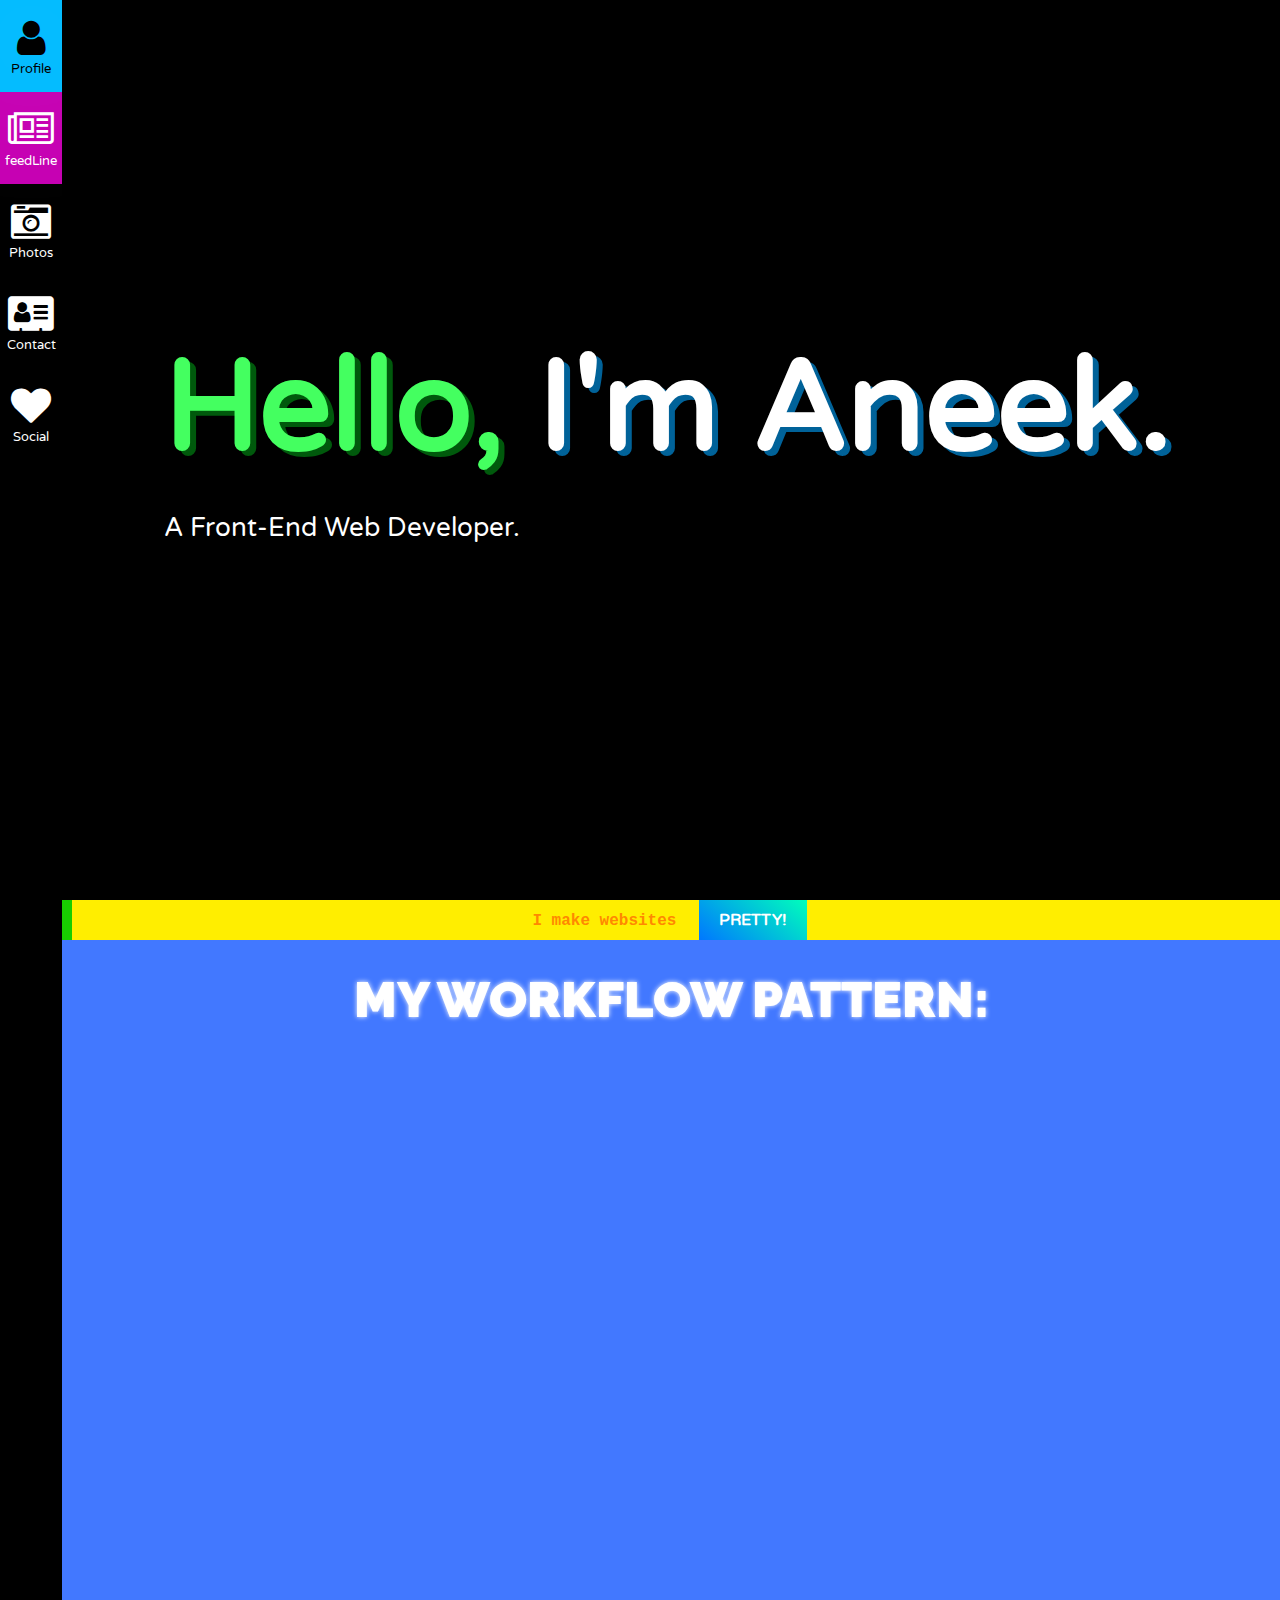
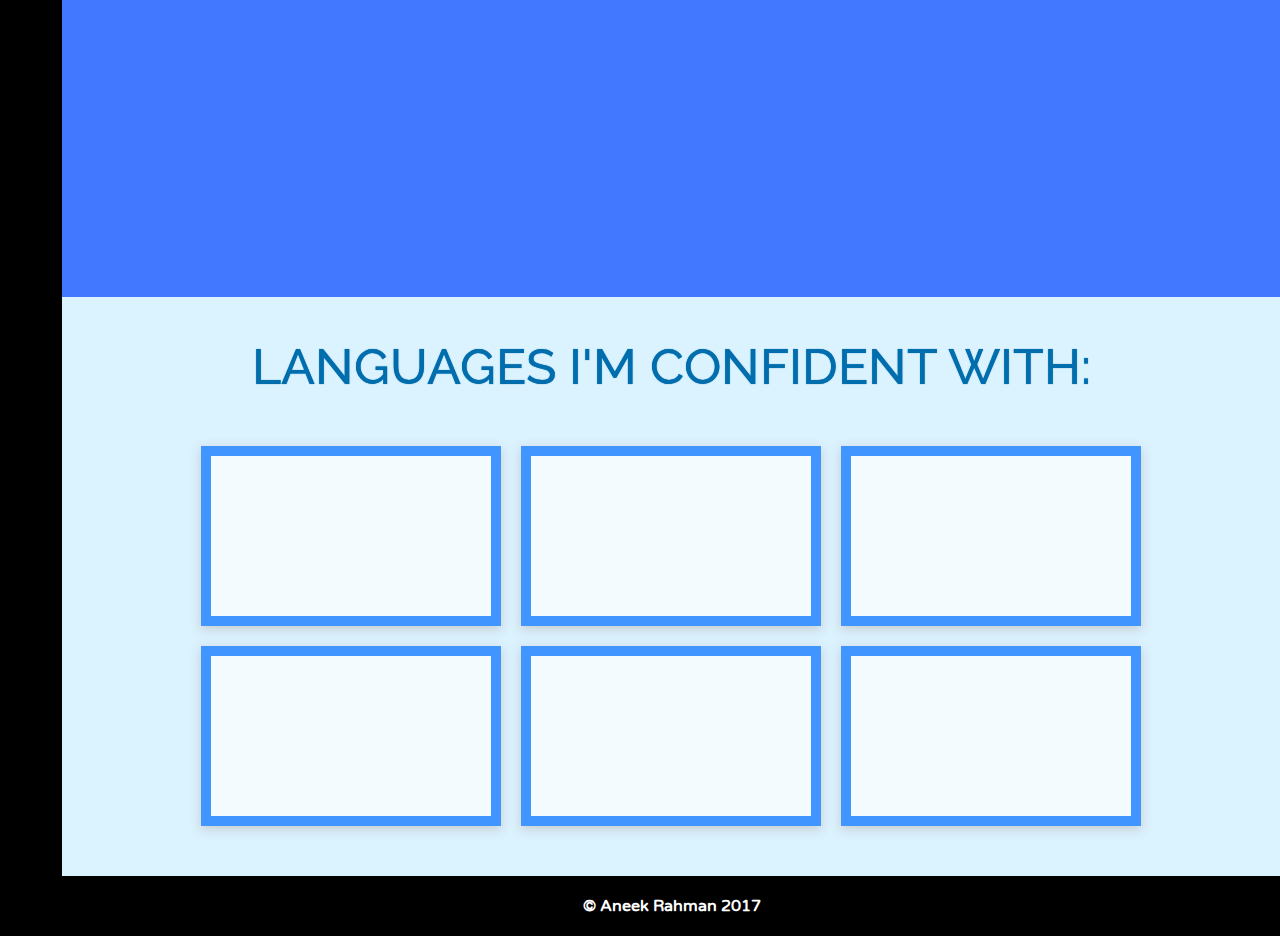
<file: index.html>
<!DOCTYPE html>
<html>
    <head>
        <title>Web Profile - Aneek Rahman</title>
        <meta name="viewport" content="width=device-width, initial-scale=1.0">
        <meta name="author" content="Aneek Rahman">
        <meta name="description" content="A Web Profile for Front-End Web Developer Aneek Rahman">
        <meta name="keywords" content="Web profile,Web dev,dev,Developer,aneek,rahman,Aneek Rahman,front-end,front end,front,end,front-end web developer,design,web design,website designer,website">
        <link href="CSS/indexStyle.css" type="text/css" rel="stylesheet">
        <link href="https://maxcdn.bootstrapcdn.com/font-awesome/4.7.0/css/font-awesome.min.css" rel="stylesheet" integrity="sha384-wvfXpqpZZVQGK6TAh5PVlGOfQNHSoD2xbE+QkPxCAFlNEevoEH3Sl0sibVcOQVnN" crossorigin="anonymous">
        <link href="https://fonts.googleapis.com/css?family=Raleway:100,300,400,500,700|Varela+Round" rel="stylesheet">
        <style id="proArrowStyle">
        </style>
    </head>
    <body>
        <div id="fixedNav">
            <nav>
                <ul>
                    <a onclick="hideShowSide()" id="profilebtn"><li><i class="fa fa-user" aria-hidden="true"></i>Profile</li></a>
                    <a href="#"><li><i class="fa fa-newspaper-o" aria-hidden="true"></i>feedLine</li></a>
                    <a href="Pages/photos.html"><li><i class="fa fa-camera-retro" aria-hidden="true"></i>Photos</li></a>
                    <a href="#"><li><i class="fa fa-address-card" aria-hidden="true"></i>Contact</li></a>
                    <a href="#"><li><i class="fa fa-heart" aria-hidden="true"></i>Social</li></a>
                </ul>
            </nav>
        </div>
        <div class="sideProfileWrapper">
        <div id="sideProfile">
            <div class="profileOverWrap">
                <div class="profileOverCont"><button><a href="Pages/profile.html">Full Profile</a></button></div>
                <img src="Icons/aneek_dp_tnail.jpg">
                <div id="borFade"></div>
            </div>
            <h1><i class="fa fa-circle" aria-hidden="true"></i> Aneek Rahman</h1>
            <h2><i class="fa fa-desktop" aria-hidden="true"></i> Front-End Web Developer</h2>
            <div id="sideProfileAbout">
                <p><span>Currently a student</span> at Dhanmondi Govt.<br/> Boys' High School, Dhaka.<a href="https://en.wikipedia.org/wiki/Dhanmondi_Government_Boys%27_High_School" target="_blank"> <i class="fa fa-external-link" aria-hidden="true"></i></a></p>
                <p><span>Studying</span> in 9th grade.</p>
                <p><span>From</span> Barisal.<a href="https://en.wikipedia.org/wiki/Barisal" target="_blank"> <i class="fa fa-external-link" aria-hidden="true"></i></a></p>
                <p><span>Currently living </span> in Dhaka, Bangladesh.<a href="https://en.wikipedia.org/wiki/Dhaka" target="_blank"> <i class="fa fa-external-link" aria-hidden="true"></i></a></p>
                <p><span>Passionate about</span> coding, gaming, cricket <br/>and music.</p>
            </div>
        </div>
            </div>
        <section class="col-12">
            <div class="row">
                <div id="main">
                    <div class="jumbotron">
                        <h1><span>Hello, </span>I'm Aneek.</h1>
                        <p>A Front-End Web Developer.</p>
                    </div>
                    <div class="pretty">
                        <p>I make websites <span>pretty!</span></p>  
                    </div>
                    <div id="howWork">
                        <h1>My workflow pattern:</h1>
                        <ol>
                            <li>First, define the outcome I want.</li>
                            <li>Have a clear vision and a plan to have that outcome possible.</li>
                            <li>Define the tools, targets and a backup plan.</li>
                            <li>Break the main goal into parts.</li>
                            <li>Further break the parts into sub parts.</li>
                            <li>Go with the top-down method of implementing those parts.</li>
                            <li>Summurize with how it feels altogether.</li>
                            <li>There's always room for getting it better, keep on working.</li>
                        </ol>
                    </div>
                    <div id="langs">
                        <h1>Languages I'm confident with:</h1>
                        <div class="langCont">
                            <div class="langWrap">
                                <p id="html"><i class="fa fa-html5" aria-hidden="true"></i> HTML5</p>
                            </div>
                            <div class="langWrap">
                                <p id="css"><i class="fa fa-css3" aria-hidden="true"></i> CSS3</p>
                            </div>
                            <div class="langWrap">
                                <p id="js">JAVASCRIPT</p>
                            </div>
                            <div class="langWrap">
                                <p id="jq">JQUERY</p>
                            </div>
                            <div class="langWrap">
                                <p id="bs">BOOTSRAP</p>
                            </div>
                            <div class="langWrap">
                                <p id="rwd"><i class="fa fa-mobile" aria-hidden="true"></i> RWD</p>
                            </div>
                        </div>
                    </div>
                </div>
            </div>
        </section>
        <footer>
            <div class="row">
                <div class="col-12">
                    <div class="copyR">
                        <h1>&copy; Aneek Rahman 2017</h1>
                    </div>
                </div>
            </div>
        </footer>
        <div id="overlayWrap">
            <i class="fa fa-times" aria-hidden="true" id="overlayClose"></i>
            <i class="fa fa-bars" aria-hidden="true" id="overlayOpen"></i>
            <div id="overlayBack">
            </div>
            <div id="overlayCont">
                <ul>
                    <a href="Pages/profile.html"><li><i class="fa fa-user" aria-hidden="true"></i>Profile</li></a>
                    <a href="#"><li><i class="fa fa-newspaper-o" aria-hidden="true"></i>feedLine</li></a>
                    <a href="photos.html"><li><i class="fa fa-camera-retro" aria-hidden="true"></i>Photos</li></a>
                    <a href="#"><li><i class="fa fa-address-card" aria-hidden="true"></i>Contact</li></a>
                    <a href="#"><li><i class="fa fa-heart" aria-hidden="true"></i>Social</li></a>
                </ul>
            </div>
        </div>
        
        
        <script src="JavaScript/indexJS.js"></script>
    </body>
</html>
</file>
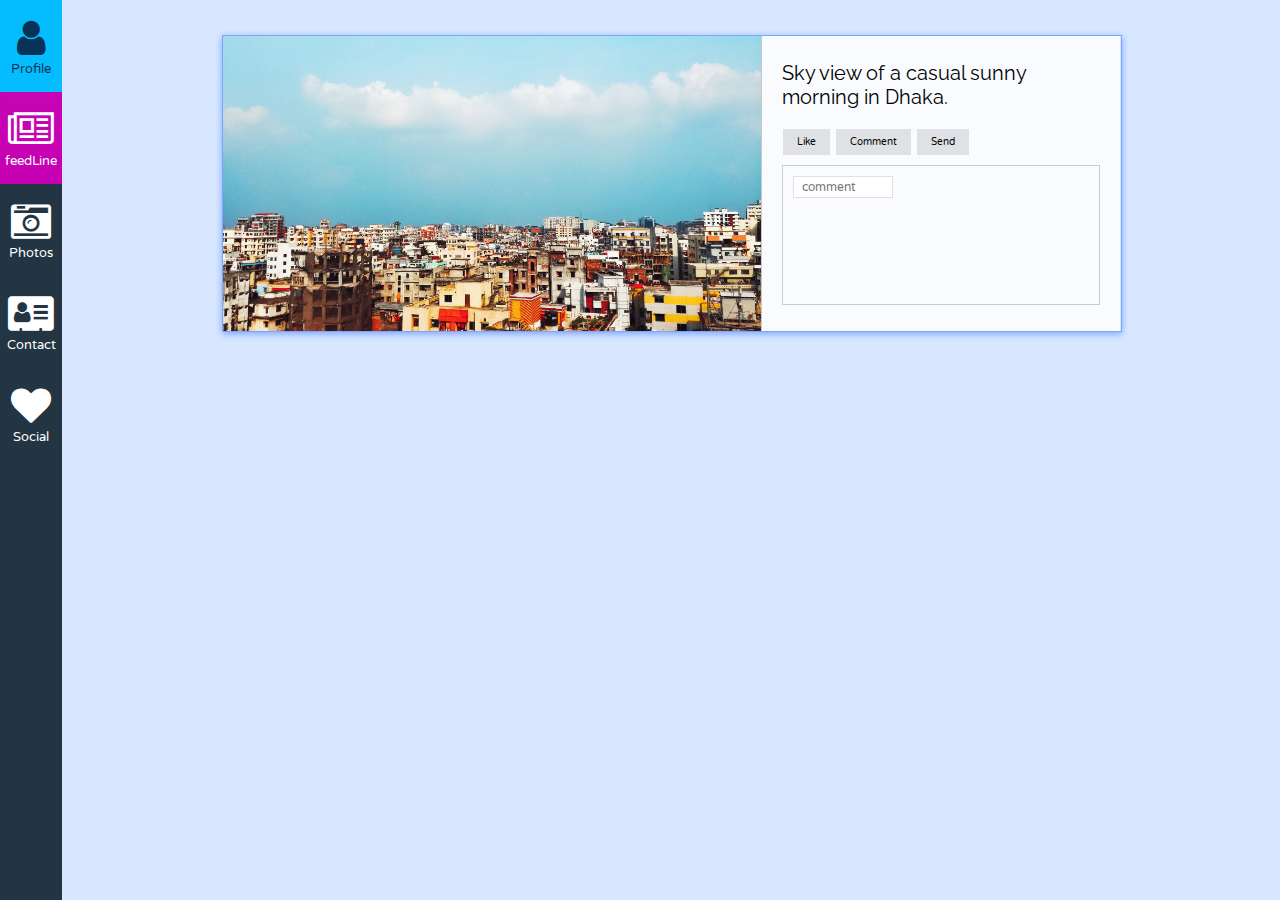
<file: photos.html>
<!DOCTYPE html>
<html>
    <head>
        <title>Web Profile - Aneek Rahman</title>
        <meta name="viewport" content="width=device-width, initial-scale=1.0">
        <meta name="author" content="Aneek Rahman">
        <meta name="description" content="A Web Profile for Front-End Web Developer Aneek Rahman">
        <meta name="keywords" content="Web profile,Web dev,dev,Developer,aneek,rahman,Aneek Rahman,front-end,front end,front,end,front-end web developer,design,web design,website designer,website">
        <link href="CSS/photosStyle.css" type="text/css" rel="stylesheet">
        <link href="https://maxcdn.bootstrapcdn.com/font-awesome/4.7.0/css/font-awesome.min.css" rel="stylesheet" integrity="sha384-wvfXpqpZZVQGK6TAh5PVlGOfQNHSoD2xbE+QkPxCAFlNEevoEH3Sl0sibVcOQVnN" crossorigin="anonymous">
        <link href="https://fonts.googleapis.com/css?family=Raleway:100,300,400,500,700|Varela+Round" rel="stylesheet">
        <style id="proArrowStyle">
        </style>
    </head>
    <body>
        <div id="fixedNav">
            <nav>
                <ul>
                    <a onclick="hideShowSide()" id="profilebtn"><li><i class="fa fa-user" aria-hidden="true"></i>Profile</li></a>
                    <a href="#"><li><i class="fa fa-newspaper-o" aria-hidden="true"></i>feedLine</li></a>
                    <a href="photos.html"><li><i class="fa fa-camera-retro" aria-hidden="true"></i>Photos</li></a>
                    <a href="#"><li><i class="fa fa-address-card" aria-hidden="true"></i>Contact</li></a>
                    <a href="#"><li><i class="fa fa-heart" aria-hidden="true"></i>Social</li></a>
                </ul>
            </nav>
        </div>
        <div class="sideProfileWrapper">
            <div id="sideProfile">
                <img src="Icons/aneek_dp_tnail.jpg">
                <div id="borFade"></div>
                <h1>Aneek Rahman</h1>
                <h2><i class="fa fa-desktop" aria-hidden="true"></i> Front-End Web Developer</h2>
                <div id="sideProfileAbout">
                    <p><span>Currently a student</span> at Dhanmondi Govt.<br/> Boys' High School, Dhaka.<a href="https://en.wikipedia.org/wiki/Dhanmondi_Government_Boys%27_High_School"> <i class="fa fa-external-link" aria-hidden="true"></i></a></p>
                    <p><span>Studying</span> in 9th grade.</p>
                    <p><span>From</span> Barisal.<a href="https://en.wikipedia.org/wiki/Barisal"> <i class="fa fa-external-link" aria-hidden="true"></i></a></p>
                    <p><span>Currently living </span> in Dhaka, Bangladesh.<a href="https://en.wikipedia.org/wiki/Dhaka"> <i class="fa fa-external-link" aria-hidden="true"></i></a></p>
                    <p><span>Passionate about</span> coding, gaming, cricket <br/>and music.</p>
                </div>
            </div>
        </div>
        <!-- THE PHOTOS SECTION STARTS HERE -->
        <section id="main">
            <div class="row">
                <div class="col-12">
                    <div class="photoMain">
                        <div class="photoWrapper">
                            <div class="imgHolder">
                                <img src="Images/beautiful.jpg">
                            </div>
                            <div class="sideBox">
                                <h1>Sky view of a casual sunny morning in Dhaka.</h1>
                                <div class="respondBox">
                                    <ul>
                                        <li>Like</li>
                                        <li>Comment</li>
                                        <li>Send</li>
                                    </ul>
                                    <div class="commentBox">
                                        <input placeholder="comment" name="comment">
                                    </div>
                                </div>
                            </div>
                        </div>
                    </div>
                </div>
            </div>
        </section>
        
        
        <script src="JavaScript/photosJS.js"></script>
    </body>
</html>
</file>
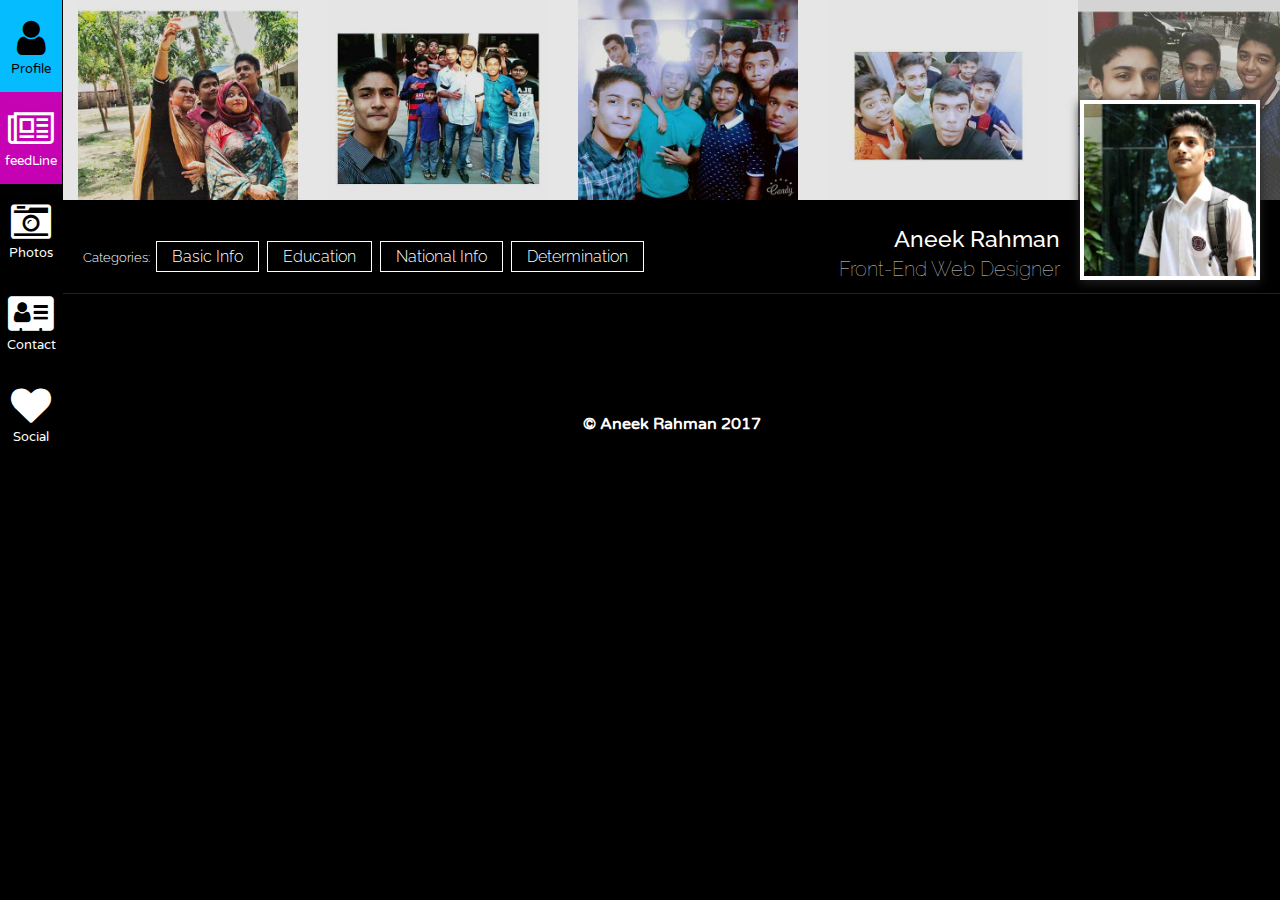
<file: Pages/profile.html>
<!DOCTYPE html>
<html>
    <head>
        <title>Web Profile - Aneek Rahman</title>
        <meta name="viewport" content="width=device-width, initial-scale=1.0">
        <meta name="author" content="Aneek Rahman">
        <meta name="description" content="A Web Profile for Front-End Web Developer Aneek Rahman">
        <meta name="keywords" content="Web profile,Web dev,dev,Developer,aneek,rahman,Aneek Rahman,front-end,front end,front,end,front-end web developer,design,web design,website designer,website">
        <link href="../CSS/profileStyle.css" type="text/css" rel="stylesheet">
        <link href="https://maxcdn.bootstrapcdn.com/font-awesome/4.7.0/css/font-awesome.min.css" rel="stylesheet" integrity="sha384-wvfXpqpZZVQGK6TAh5PVlGOfQNHSoD2xbE+QkPxCAFlNEevoEH3Sl0sibVcOQVnN" crossorigin="anonymous">
        <link href="https://fonts.googleapis.com/css?family=Raleway:100,300,400,500,700|Varela+Round" rel="stylesheet">
        <meta name="shortcut icon" content="../Icons/aneek_dp_tnail.jpg">
        <style id="proArrowStyle">
        </style>
    </head>
    <body>
        <div id="fixedNav">
            <nav>
                <ul>
                    <a onclick="hideShowSide()" id="profilebtn"><li><i class="fa fa-user" aria-hidden="true"></i>Profile</li></a>
                    <a href="../index.html"><li><i class="fa fa-newspaper-o" aria-hidden="true"></i>feedLine</li></a>
                    <a href="../Pages/photos.html"><li><i class="fa fa-camera-retro" aria-hidden="true"></i>Photos</li></a>
                    <a href="#"><li><i class="fa fa-address-card" aria-hidden="true"></i>Contact</li></a>
                    <a href="#"><li><i class="fa fa-heart" aria-hidden="true"></i>Social</li></a>
                </ul>
            </nav>
        </div>
        <div class="sideProfileWrapper">
        <div id="sideProfile">
            <div class="profileOverWrap">
                <div class="profileOverCont"><button><a href="#">Full Profile</a></button></div>
                <img src="../Icons/aneek_dp_tnail.jpg">
                <div id="borFade"></div>
            </div>
            <h1><i class="fa fa-circle" aria-hidden="true"></i> Aneek Rahman</h1>
            <h2><i class="fa fa-desktop" aria-hidden="true"></i> Front-End Web Developer</h2>
            <div id="sideProfileAbout">
                <p><span>Currently a student</span> at Dhanmondi Govt.<br/> Boys' High School, Dhaka.<a href="https://en.wikipedia.org/wiki/Dhanmondi_Government_Boys%27_High_School" target="_blank"> <i class="fa fa-external-link" aria-hidden="true"></i></a></p>
                <p><span>Studying</span> in 9th grade.</p>
                <p><span>From</span> Barisal.<a href="https://en.wikipedia.org/wiki/Barisal" target="_blank"> <i class="fa fa-external-link" aria-hidden="true"></i></a></p>
                <p><span>Currently living </span> in Dhaka, Bangladesh.<a href="https://en.wikipedia.org/wiki/Dhaka" target="_blank"> <i class="fa fa-external-link" aria-hidden="true"></i></a></p>
                <p><span>Passionate about</span> coding, gaming, cricket <br/>and music.</p>
            </div>
        </div>
            </div>
        <section id="main">
            <div class="row">
                <div class="col-12">
                    <div class="profileMain">
                        <div class="backSlideShow">
                            <div><img src="../Images/proSilde1.jpg"></div>
                            <div><img src="../Images/proSilde2.jpg"></div>
                            <div><img src="../Images/proSlide3.jpg"></div>
                            <div><img src="../Images/proSlide4.jpg"></div>
                            <div><img src="../Images/proSilde5.jpg"></div>
                            <div><img src="../Images/proSilde7.jpg"></div>
                            <div><img src="../Images/proSlide8.jpg"></div>
                            <div><img src="../Images/proSlide9.jpg"></div>
                            <div><img src="../Images/proSlide10.jpg"></div>
                            <div><img src="../Images/proSlide11.jpg"></div>
                            <div><img src="../Images/proSilde1.jpg"></div>
                            <div><img src="../Images/proSilde2.jpg"></div>
                            <div><img src="../Images/proSlide3.jpg"></div>
                            <div><img src="../Images/proSlide4.jpg"></div>
                            <div><img src="../Images/proSilde5.jpg"></div>
                        </div>
                        <div id="profileIcon">
                            <img src="../Icons/aneek_dp_tnail.jpg">
                            <div class="proMainOver">
                                <p>Aneek Rahman</p>
                            </div>
                        </div>
                        <div id="iconHead">
                            <h1>Aneek Rahman</h1>
                            <h2>Front-End Web Designer</h2>
                        </div>
                        <div class="contNav">
                            <ul>
                                <p>Categories:</p>
                                <li>Basic Info</li>
                                <li>Education</li>
                                <li>National Info</li>
                                <li>Determination</li>
                            </ul>
                        </div>
                        <div id="catMain">
                            <div id="Education">
                                
                            </div>
                        </div>
                    </div>
                </div>
            </div>
        </section>
        <footer>
            <div class="row">
                <div class="col-12">
                    <div class="copyR">
                        <h1>&copy; Aneek Rahman 2017</h1>
                    </div>
                </div>
            </div>
        </footer>
        <div id="overlayWrap">
            <i class="fa fa-times" aria-hidden="true" id="overlayClose"></i>
            <i class="fa fa-bars" aria-hidden="true" id="overlayOpen"></i>
            <div id="overlayBack">
            </div>
            <div id="overlayCont">
                <ul>
                    <a href="#"><li><i class="fa fa-user" aria-hidden="true"></i>Profile</li></a>
                    <a href="#"><li><i class="fa fa-newspaper-o" aria-hidden="true"></i>feedLine</li></a>
                    <a href="photos.html"><li><i class="fa fa-camera-retro" aria-hidden="true"></i>Photos</li></a>
                    <a href="#"><li><i class="fa fa-address-card" aria-hidden="true"></i>Contact</li></a>
                    <a href="#"><li><i class="fa fa-heart" aria-hidden="true"></i>Social</li></a>
                </ul>
            </div>
        </div>
        
        
        <script src="../JavaScript/profileJS.js"></script>
    </body>
</html>
</file>
<file: CSS/indexStyle.css>
/* THE 12 GRID TEMPLATE CSS SETTINGS DECLARED HERE */
*{box-sizing: border-box;}

body{
    margin: 0;
    background-color: #000;
    overflow-X: hidden;
}

.col-1 {width: 8.33%;}
.col-2 {width: 16.66%;}
.col-3 {width: 25%;}
.col-4 {width: 33.33%;}
.col-5 {width: 41.66%;}
.col-6 {width: 50%;}
.col-7 {width: 58.33%;}
.col-8 {width: 66.66%;}
.col-9 {width: 75%;}
.col-10 {width: 83.33%;}
.col-11 {width: 91.66%;}
.col-12 {width: 100%;}

[class*="col-"]{
    float: left;
    /*border: 1px dashed grey*/
}
.row::after{
    content: "";
    clear: both;
    display: table;
}
/* THE ORIGINAL STYLING STARTS FROM HERE */

/* THE SIDE NAVIGATION BAR */
a{
    text-decoration: none;
    color: inherit;
}
#fixedNav nav{
    position: fixed;
    height: 100%;
    background-color: #000;
    z-index: 20;
    overflow: hidden;
    animation-name: navBarFade;
    animation-duration: .5s;
}
@keyframes navBarFade{
    from{width: 0}
    to{width: 63px}
}
#fixedNav nav:hover li{
    animation-name: navBarAnim;
    animation-duration: .5s;
    animation-timing-function: ease-in-out;
}
@keyframes navBarAnim{
    0{transform: rotateY(0)translateY(0);}
    25%{transform: rotateY(90deg)translateY(-5px);}
    50%{transform: rotateY(180deg)translateY(0);}
    75%{transform: rotateY(90deg)translateY(-3px);}
    100%{transform: rotateY(0)translateY(0);}
}
#fixedNav ul,#overlayCont ul{
    padding: 0;
    margin: 0;
    list-style: none;
}
#fixedNav ul i,#overlayCont ul i{
    display: block;
    font-size: 40px;
    padding: 3px 0;
}
#fixedNav ul a,#overlayCont ul a{
    color: #fff;
    padding: 15px 5px;
    text-align: center;
    font-family: "Varela Round";
    transition: background-color .1s;
    cursor: pointer;
    display: block;
    font-size: 13px;
}
#fixedNav ul a:nth-child(1){
    text-shadow: 0 0 150px #fff;
    animation-name: proBtn;
    animation-duration: 1s;
    animation-iteration-count: infinite;
}
@keyframes proBtn{
    0%{text-shadow: 0 0 300px #fff;}
    50%{text-shadow: 0 0 100px #fff;}
    100%{text-shadow: 0 0 300px #fff;}
}
#fixedNav ul a:nth-child(2),#overlayCont ul a:nth-child(2){
    background-color:#c600b3;
}
#fixedNav ul a:hover,#overlayCont ul a:hover{
    background-color: #00bbff !important;
    color: #000;
}

/* THE SIDE PROFILE WINDOW */

#sideProfile{
    width: 0;
    margin-left: 63px;
    position: fixed;
    height: 100%;
    padding:15px 0;
    background-color: #232323;
    box-shadow: 0 0 10px #000;
    z-index: 10;
    overflow: hidden;
    transition:width .3s;
    transition-timing-function: ease;
    /*GENERAL FONT SETS*/
    color: #fff;
    font-family: raleway;
}
.profileOverWrap{
    margin: auto;
    width: 120px;
}
.profileOverCont{
    position: absolute;
    width: 120px;
    margin-top: -20px;
    height: 120px;
    border-radius: 100%;
    background-color: rgba(0,0,0,0.6);
    z-index: 10;
    overflow: hidden;
    display: flex;
    transition: .3s;
    opacity: 0;
}
.profileOverCont button{
    width: 70px;
    height: 20px;
    margin: auto;
    padding: 0;
    transition: .3s;
    line-height: 0;
    border: 2px solid #fff;
    background-color: inherit;
    color: #fff;
    cursor: pointer;
    outline: none;
}
.profileOverCont button a{
    color: #fff !important;
}
.profileOverCont button:hover{
    background-color: #0061ff;
}
.profileOverWrap:hover .profileOverCont{
    margin-top: 0;
    opacity: 1;
}
#sideProfile img{
    width: 120px;
    border: 2px solid #fff;
    border-radius: 100%;
    box-sizing: content-box;
    display: block;
    transform: translate(-2px,-2px);
}
#borFade{
    border: 0 solid #fff;
    animation-name: borderAnim;
    animation-duration: 2s;
    animation-iteration-count: infinite;
    box-sizing: content-box;
    position: absolute;
    border-radius: 100%;
    width: 120px;
    height: 120px;
    top: 21px;
    left: 60px;
}
@keyframes borderAnim{
    0%{border-width: 0;transform: translate(0,0);opacity: 0}
    50%{border-width: 15px;transform: translate(-16px,-14px);opacity: .2}
    100%{border-width: 15px;transform: translate(-16px,-14px);opacity: 0}
}
#sideProfile h1{
    font-weight: 500;
    margin: 20px 0 10px;
    font-size: 20px;
    text-align: center;
    white-space: nowrap;
}
#sideProfile h2{
    font-size: 14px;
    color: #cccccc;
    margin:0;
    text-align: center;
    white-space: nowrap;
}
#sideProfile h2 i{
    color: #0087ff;
    position: absolute;
    transform: translate(-22px,1px)
}
#sideProfile h1 i{
    font-size: 10px;
    transform: translate(-14px,6px);
    color: #08ff00;
    position: absolute;
}
#sideProfile h1:hover i{
    color: #f0ffef;
}
#sideProfileAbout{
    margin-top: 50px;
    white-space: nowrap;
}
#sideProfileAbout p{
    font-size: 10px;
    margin: 0;
    padding: 10px 0;
    border-bottom: 1px solid #6d6d6d;
}
#sideProfileAbout span{
    color: #9bc1ff
}
#sideProfile a{
    font-size: 12px;
    color: #ffffa3;
}
/* THE MAIN CONTENT OF THE PAGE */
#main{
    margin-left: 62px;
    color: #fff
}
/*THE JUMBOTRON*/
.jumbotron{
    display: flex;
    flex-direction: column;
    justify-content: center;
    height: 100vh;
    padding-left: 8vw
}
.jumbotron h1{
    font-family: "varela round";
    font-size: 10vw;
    margin: 0;
    text-shadow: 0.4vw 0.4vw 0px #006299;
    color: #fff;
    animation-name: jumboTran, fadeInUp;
    animation-duration: 4s;
    animation-iteration-count:infinite, 1;
}
@keyframes jumboTran{
    0{color: #fff;}
    50%{color: #66c9ff;}
    100%{color: #fff;}
}
@keyframes fadeInUp{
    from{opacity: 0;transform: translateY(50px)}
    to{opacity: 1;transform: translateY(0)}
}
.jumbotron h1 span{
    color: #44ff60;
    text-shadow: 0.4vw 0.4vw 0 #00590c;
}
.jumbotron p{
    font-family: "varela round";
    font-size: 2vw;
    text-align: center;
    color: #fff;
    text-align: left;
    animation-name: fadeInUp;
    animation-duration: 4s;
}
/* THE PRETTY SECTION */
.pretty{
    background-color: #ffee00;
    border-left: 10px solid #18ce00;
}
.pretty p{
    font-family: raleway;
    margin: 0;
    color: #ff8800;
    font-weight: 700;
    font-family: monospace;
    font-size: 16px;
    text-align: center;
}
.pretty span{
    text-transform: uppercase;
    color: #fff;
    background-image: linear-gradient(40deg,#0077ff,#00ffbb);
    padding: 10px 20px;
    margin: 0 1vw;
    font-family: "varela round";
    display: inline-block;
    animation-name: pretty;
    animation-duration: 2s;
    animation-iteration-count: infinite;
}
@keyframes pretty{
    0%{opacity: 0}
    50%{opacity: 1}
    100%{opacity: 0}
}

/*THE WORKFLOW PATTERN SECTION*/
#howWork{
    background-color: #4278ff;
    height: auto;
    overflow: hidden;
}
#howWork h1{
    text-align: center;
    padding: 30px 10px;
    margin: 0;
    font-family: raleway;
    font-size: 50px;
    font-weight: 900;
    animation-name: workh1;
    animation-duration: 60s;
    animation-iteration-count: infinite;
    text-shadow: 0 0 5px #fff;
    text-transform: uppercase;
}
@keyframes workh1{
    0{color: #fff}
    10%{color: #fc0000}
    20%{color: #fcde00}
    30%{color: #3fff00}
    40%{color: #8300ff}
    50%{color: #fa00ff}
    60%{color: #ff0087}
    70%{color: #0090ff}
    80%{color: #00ff3b}
    90%{color: #00faff}
    100%{color: #000}
}
#howWork ol{
    padding: 0 3vw 7vw;
    list-style-position: inside;
    margin: 0;
}
#howWork ol li{
    padding: 14px 10px;
    margin: 20px 0;
    background-color: inherit;
    font-family: "varela round";
    font-size: 24px;
    overflow: hidden;
    color: #fff;
    text-align: center;
    animation-name: workSlide;
    animation-duration: .5s;
    animation-timing-function: ease;
    animation-fill-mode: forwards;
    transform: translateX(10vw);
    opacity: 0;
    border: 7px solid #fff;
    font-weight: 900;
}
@keyframes workSlide{
    from{transform: translateX(10vw);opacity: 0;}
    to{transform: translateX(0);opacity: 1;}
}

#howWork ol li:nth-child(1){animation-delay: .5s}
#howWork ol li:nth-child(2){animation-delay: 1s}
#howWork ol li:nth-child(3){animation-delay: 1.5s}
#howWork ol li:nth-child(4){animation-delay: 2s}
#howWork ol li:nth-child(5){animation-delay: 2.5s}
#howWork ol li:nth-child(6){animation-delay: 3s}
#howWork ol li:nth-child(7){animation-delay: 3.5s}
#howWork ol li:nth-child(8){animation-delay: 4s}

/* LANGUAGES IM COMFT WITH*/

#langs{
    background-color: #dbf2ff;
}
#langs h1{
    margin: auto;
    font-family: raleway;
    font-size: 50px;
    font-weight: 500;
    padding: 40px 10px;
    text-transform: uppercase;
    color: #006dad;
    text-shadow: 0 0 1px;
    text-align: center;
}
.langCont{
    display: flex;
    flex-direction: row;
    flex-wrap: wrap;
    justify-content: center;
    padding-bottom: 40px;
}
.langWrap{
    background-color: #fff;
    width: 300px;
    height: 180px;
    margin: 10px;
    display: flex;
    box-shadow: 0 3px 10px #bcbcbc;
    border: 10px solid #006eff;
    cursor: pointer;
    opacity: .7;
    text-align: center;
}
.langWrap p{
    margin: auto;
    font-family: "varela round";
    font-size: 40px;
    color: #383838;
}
#html,#css,#js{
    animation: langDown;
    animation-duration: 2s;
    animation-timing-function: ease;
    transform: translateY(-10vh);
    animation-fill-mode: forwards;
    opacity: 0;
}
@keyframes langDown{
    0   {transform: translateY(-10vh);opacity: 0}
    100%{transform: translateY(-0vh); opacity: 1}
}
#jq,#bs,#rwd{
    animation: langUp;
    animation-duration: 2s;
    animation-timing-function: ease;
    transform: translateY(10vh);
    animation-fill-mode: forwards;
    opacity: 0;
}
@keyframes langUp{
    0   {transform: translateY(10vh);opacity: 0}
    100%{transform: translateY(0vh); opacity: 1}
}
.langWrap:hover{
    animation-name: langHov;
    animation-duration: .5s;
    animation-iteration-count: infinite;
    opacity: 1;
}
@keyframes langHov{
    0   {transform: translateY(0px)}
    50% {transform: translateY(-5px)}
    100%{transform: translateY(0px)}
}

/* THE FOOTER */
footer{
    margin-left: 63px;
}
.copyR h1{
    margin: 0;
    text-align: center;
    color: #fff;
    font-size: 16px;
    font-family: "varela round", sans-serif;
    padding: 20px 0;
}

/* THE OVERLAY */
#overlayBack{
    position: fixed;
    top: 0;
    left: 0;
    width: 100%;
    background-color: rgba(0,0,0,0.6);
    z-index: 100;
    height: 0;
    overflow: hidden;
    transition: .5s;
}
#overlayCont{
    overflow: hidden;
    display: none;
}
#overlayClose{
    color: #fff;
    position: fixed;
    top: 3vh;
    right: 3vh;
    z-index: 200;
    font-size: 8vh;
    display: none;
    cursor: pointer;
}
#overlayOpen{
    position: fixed;
    top:0;
    font-size: 40px;
    z-index: 200;
    color: #fff;
    margin: 15px;
    text-shadow: 0 0 2px #000;
    display: none;
    cursor: pointer;
}
#overlayCont{
    position: fixed;
    z-index: 200;
    top: 15%;
    left: 0;
    width: 100%;
    background-color: rgba(0,0,0,0.6);
}
#overlayCont ul a{
    padding: 2.5vh;
    font-size: 2vh
}
#overlayCont ul i{
    font-size: 5vh
}
/* MEDIA QUERIES */
@media screen and (max-height:450px), (max-width:480px){
    #fixedNav nav{
        display: none;
    }
    #overlayOpen{
        display: block !important;
    }
    #main{
        margin-left: 0;
    }
    footer{
        margin-left: 0;
    }
}
</file>
<file: CSS/photosStyle.css>
/* THE 12 GRID TEMPLATE CSS SETTINGS DECLARED HERE */
*{box-sizing: border-box;}

body{
    margin: 0;
    background-color: #d8e7ff;
}

.col-1 {width: 8.33%;}
.col-2 {width: 16.66%;}
.col-3 {width: 25%;}
.col-4 {width: 33.33%;}
.col-5 {width: 41.66%;}
.col-6 {width: 50%;}
.col-7 {width: 58.33%;}
.col-8 {width: 66.66%;}
.col-9 {width: 75%;}
.col-10 {width: 83.33%;}
.col-11 {width: 91.66%;}
.col-12 {width: 100%;}

[class*="col-"]{
    float: left;

}
.row::after{
    content: "";
    clear: both;
    display: table;
}
/* THE ORIGINAL STYLING STARTS FROM HERE */

/* THE SIDE NAVIGATION BAR */
a{
    text-decoration: none;
    color: inherit;
}
#fixedNav nav{
    position: fixed;
    height: 100%;
    background-color: #233442;
    z-index: 20;
    overflow: hidden;
    animation-name: navBarFade;
    animation-duration: .5s;
}
@keyframes navBarFade{
    from{width: 0}
    to{width: 63px}
}
#fixedNav nav:hover li{
    animation-name: navBarAnim;
    animation-duration: .5s;
    animation-timing-function: ease-in-out;
}
@keyframes navBarAnim{
    0{transform: rotateY(0)translateY(0);}
    25%{transform: rotateY(90deg)translateY(-5px);}
    50%{transform: rotateY(180deg)translateY(0);}
    75%{transform: rotateY(90deg)translateY(-3px);}
    100%{transform: rotateY(0)translateY(0);}
}
#fixedNav ul,#overlayCont ul{
    padding: 0;
    margin: 0;
    list-style: none;
}
#fixedNav ul i,#overlayCont ul i{
    display: block;
    font-size: 40px;
    padding: 3px 0;
}
#fixedNav ul a,#overlayCont ul a{
    color: #fff;
    padding: 15px 5px;
    text-align: center;
    font-family: "Varela Round";
    transition: background-color .1s;
    cursor: pointer;
    display: block;
    font-size: 13px;
}
#fixedNav ul a:nth-child(1){
    text-shadow: 0 0 150px #fff;
    animation-name: proBtn;
    animation-duration: 1s;
    animation-iteration-count: infinite;
}
@keyframes proBtn{
    0%{text-shadow: 0 0 300px #fff;}
    50%{text-shadow: 0 0 100px #fff;}
    100%{text-shadow: 0 0 300px #fff;}
}
#fixedNav ul a:nth-child(2),#overlayCont ul a:nth-child(2){
    background-color:#c600b3;
}
#fixedNav ul a:hover,#overlayCont ul a:hover{
    background-color: #00bbff !important;
    color: #083359;
}

/* THE SIDE PROFILE WINDOW */

#sideProfile{
    width: 0;
    margin-left: 63px;
    position: fixed;
    height: 100%;
    padding:15px 0;
    background-color: #232323;
    box-shadow: 0 0 10px #000;
    z-index: 10;
    overflow: hidden;
    transition:width .3s;
    transition-timing-function: ease;
    /*GENERAL FONT SETS*/
    color: #fff;
    font-family: raleway;
}
.profileOverWrap{
    margin: auto;
    width: 120px;
}
.profileOverCont{
    position: absolute;
    width: 120px;
    margin-top: -20px;
    height: 120px;
    border-radius: 100%;
    background-color: rgba(0,0,0,0.6);
    z-index: 10;
    overflow: hidden;
    display: flex;
    transition: .3s;
    opacity: 0;
}
.profileOverCont button{
    width: 70px;
    height: 20px;
    margin: auto;
    padding: 0;
    transition: .3s;
    line-height: 0;
    border: 2px solid #fff;
    background-color: inherit;
    color: #fff;
    cursor: pointer;
    outline: none;
}
.profileOverCont button a{
    color: #fff !important;
}
.profileOverCont button:hover{
    background-color: #0061ff;
}
.profileOverWrap:hover .profileOverCont{
    margin-top: 0;
    opacity: 1;
}
#sideProfile img{
    width: 120px;
    border: 2px solid #fff;
    border-radius: 100%;
    box-sizing: content-box;
    display: block;
    transform: translate(-2px,-2px);
}
#borFade{
    border: 0 solid #fff;
    animation-name: borderAnim;
    animation-duration: 2s;
    animation-iteration-count: infinite;
    box-sizing: content-box;
    position: absolute;
    border-radius: 100%;
    width: 120px;
    height: 120px;
    top: 21px;
    left: 60px;
}
@keyframes borderAnim{
    0%{border-width: 0;transform: translate(0,0);opacity: 0}
    50%{border-width: 15px;transform: translate(-16px,-14px);opacity: .2}
    100%{border-width: 15px;transform: translate(-16px,-14px);opacity: 0}
}
#sideProfile h1{
    font-weight: 500;
    margin: 20px 0 10px;
    font-size: 20px;
    text-align: center;
    white-space: nowrap;
}
#sideProfile h2{
    font-size: 14px;
    color: #cccccc;
    margin:0;
    text-align: center;
    white-space: nowrap;
}
#sideProfile h2 i{
    color: #0087ff;
    position: absolute;
    transform: translate(-22px,1px)
}
#sideProfile h1 i{
    font-size: 10px;
    transform: translate(-14px,6px);
    color: #08ff00;
    position: absolute;
}
#sideProfile h1:hover i{
    color: #f0ffef;
}
#sideProfileAbout{
    margin-top: 50px;
    white-space: nowrap;
}
#sideProfileAbout p{
    font-size: 10px;
    margin: 0;
    padding: 10px 0;
    border-bottom: 1px solid #6d6d6d;
}
#sideProfileAbout span{
    color: #9bc1ff
}
#sideProfile a{
    font-size: 12px;
    color: #ffffa3;
}


/* THE HEADER */
#header{
    margin-left: 63px;
    background-color: #2e404f;
    padding: 22.4px 10px 23px;
    box-shadow: 0 0 9px #364959;
}
#header h1 span{
    font-size: 14px;
    margin: 0 5px 0 0;
    color: #84b3ff;
    text-shadow: 1px 1px #004887;
}
#header h1{
    margin: 0;
    text-align: center;
    font-family: raleway;
    color: #fff;
    font-size: 40px;
    font-weight: 500;
    color: #f9ff93;
    text-shadow: 1.5px 1.5px #8c8e00;
}
/* THE MAIN CONTENT OF THE PAGE */

#main{
    margin-left: 63px;
}
.photoMain{
    display: flex;
    flex-direction: column;
    padding: 20px 5px;
}
.photoWrapper{
    flex-direction: row;
    display: flex;
    border: 1px solid #7aa6ff;
    width: 900px;
    margin:15px auto;
    box-shadow: 0 2px 7px #7aa6ff;
    height: auto;
}
.imgHolder{
    width: 60%;
    height: auto;
    max-height: 500px;
    overflow: hidden;
}
.imgHolder img{
    width: 100%;
    display: block;
}
.sideBox{
    width: 40%;
    border-left: 1px solid rgba(0,0,0,.2);
    padding: 15px 20px 0;
    background-color: #f9fbff;
    overflow:hidden;
}
.sideBox h1{
    margin: 0;
    font-family: raleway;
    font-size: 20px;
    color: #000;
    font-weight: 400;
    text-overflow: ellipsis;
    padding:10px 0 20px;
}
.respondBox{
    height: calc(100% - 140px)
}
.respondBox ul{
    padding: 0;
    margin: 0;
    list-style: none;
}
.respondBox ul li{
    display: inline-block;;
    padding: 7px 14px;
    margin: 0 1px;
    background-color: rgba(0,0,0,.1);
    font-family: "varela round";
    font-size: 10px;
    transition: .08s;
    cursor: pointer;
}
.respondBox ul li:hover{
    color: #fff;
    background-color: #2379ff;
}
.commentBox{
    border: 1px solid #ccc;
    padding: 10px;
    margin: 10px 0;
    height: 100%;
}
.commentBox input{
    font-family:"varela round",sans-serif;
    font-size: 12px;
    padding: 3px 8px;
    border: 1px solid #e0e0e0;
    outline: none;
    transition: .5s;
    width: 100px;
    margin: 0 0 5px;
}
.commentBox input:focus{
    width: 100%;
    border-color: #0065ff;
}


/* THE FOOTER */
footer{
    margin-left: 63px;
    background-color: #233442;
}
.copyR h1{
    margin: 0;
    text-align: center;
    color: #fff;
    font-size: 16px;
    font-family: "varela round", sans-serif;
    padding: 20px 0;
}

/* THE OVERLAY */
#overlayBack{
    position: fixed;
    top: 0;
    left: 0;
    width: 100%;
    background-color: rgba(0,0,0,0.6);
    z-index: 100;
    height: 0;
    overflow: hidden;
    transition: .5s;
}
#overlayCont{
    overflow: hidden;
    display: none;
}
#overlayClose{
    color: #fff;
    position: fixed;
    top: 3vh;
    right: 3vh;
    z-index: 200;
    font-size: 8vh;
    display: none;
    cursor: pointer;
}
#overlayOpen{
    position: fixed;
    top:0;
    font-size: 40px;
    z-index: 200;
    color: #fff;
    margin: 15px;
    text-shadow: 0 0 2px #000;
    display: none;
    cursor: pointer;
}
#overlayCont{
    position: fixed;
    z-index: 200;
    top: 15%;
    left: 0;
    width: 100%;
    background-color: rgba(0,0,0,0.6);
}
#overlayCont ul a{
    padding: 2.5vh;
    font-size: 2vh
}
#overlayCont ul i{
    font-size: 5vh
}



/* THE MEDIA QUERIES */
@media only screen and (max-width:1000px){
    .photoWrapper{
        width: calc(98vw - 63px);
    }
    header span{
        font-size: 60% !important;
    }
    header h1{
        font-size: 150% !important
    }
}
@media only screen and (max-width:690px){
    .photoWrapper{
        flex-direction: column;
        width: calc(98vw - 63px)
    }
    .photoWrapper .imgHolder{
        width: auto;
    }
    .photoWrapper .imgHolder img{
        width: 100% !important;
    }
    .photoWrapper .sideBox{
        width:100%;
        height: 170px;
        padding: 14px 10px
    }
    .sideBox h1{
        font-size: 14px;
        height: auto;
        padding: 5px 0
    }
    .respondBox li{
        padding:  5px 14px !important;
        font-size: 8px !important
    }
    .commentBox{
        height: 90px;
    }
    header span{
        font-size: 70% !important;
    }
    header h1{
        font-size: 100% !important
    }
}
@media screen and (max-height:450px), (max-width:480px){
    #fixedNav nav{
        display: none;
    }
    #overlayOpen{
        display: block;
    }
    #main{
        margin-left: 0;
    }
    header{
        padding: 16px 60px !important;
        margin: 0 !important;
    }
    footer{
        margin-left: 0;
    }
    .photoWrapper{
        width:99%;
        margin:8px auto;
    }
}
@media only screen and (max-width:300px){
    .sideBox h1{
        font-size: 10px;
        white-space: nowrap;
        overflow: hidden;
    }
}
</file>
<file: CSS/profileStyle.css>
/* THE 12 GRID TEMPLATE CSS SETTINGS DECLARED HERE */
*{box-sizing: border-box;}

body{
    margin: 0;
    background-color: #000;
}

.col-1 {width: 8.33%;}
.col-2 {width: 16.66%;}
.col-3 {width: 25%;}
.col-4 {width: 33.33%;}
.col-5 {width: 41.66%;}
.col-6 {width: 50%;}
.col-7 {width: 58.33%;}
.col-8 {width: 66.66%;}
.col-9 {width: 75%;}
.col-10 {width: 83.33%;}
.col-11 {width: 91.66%;}
.col-12 {width: 100%;}

[class*="col-"]{
    float: left;
}
.row::after{
    content: "";
    clear: both;
    display: table;
}
/* THE ORIGINAL STYLING STARTS FROM HERE */

/* THE SIDE NAVIGATION BAR */
a{
    text-decoration: none;
    color: #fff;
}
#fixedNav nav{
    position: fixed;
    height: 100%;
    background-color: #000;
    z-index: 20;
    overflow: hidden;
    animation-name: navBarFade;
    animation-duration: .5s;
}
@keyframes navBarFade{
    from{width: 0}
    to{width: 63px}
}
#fixedNav nav:hover li{
    animation-name: navBarAnim;
    animation-duration: .5s;
    animation-timing-function: ease-in-out;
}
@keyframes navBarAnim{
    0{transform: rotateY(0)translateY(0);}
    25%{transform: rotateY(90deg)translateY(-5px);}
    50%{transform: rotateY(180deg)translateY(0);}
    75%{transform: rotateY(90deg)translateY(-3px);}
    100%{transform: rotateY(0)translateY(0);}
}
#fixedNav ul,#overlayCont ul{
    padding: 0;
    margin: 0;
    list-style: none;
}
#fixedNav ul i,#overlayCont ul i{
    display: block;
    font-size: 40px;
    padding: 3px 0;
}
#fixedNav ul a,#overlayCont ul a{
    color: #fff;
    padding: 15px 5px;
    text-align: center;
    font-family: "Varela Round";
    transition: background-color .1s;
    cursor: pointer;
    display: block;
    font-size: 13px;
}
#fixedNav ul a:nth-child(1){
    text-shadow: 0 0 150px #fff;
    animation-name: proBtn;
    animation-duration: 1s;
    animation-iteration-count: infinite;
}
@keyframes proBtn{
    0%{text-shadow: 0 0 300px #fff;}
    50%{text-shadow: 0 0 100px #fff;}
    100%{text-shadow: 0 0 300px #fff;}
}
#fixedNav ul a:nth-child(2),#overlayCont ul a:nth-child(2){
    background-color:#c600b3;
}
#fixedNav ul a:hover,#overlayCont ul a:hover{
    background-color: #00bbff !important;
    color: #000;
}

/* THE SIDE PROFILE WINDOW */

#sideProfile{
    width: 0;
    margin-left: 63px;
    position: fixed;
    height: 100%;
    padding:15px 0;
    background-color: #232323;
    box-shadow: 0 0 10px #000;
    z-index: 10;
    overflow: hidden;
    transition:width .3s;
    transition-timing-function: ease;
    /*GENERAL FONT SETS*/
    color: #fff;
    font-family: raleway;
}
.profileOverWrap{
    margin: auto;
    width: 120px;
}
.profileOverCont{
    position: absolute;
    width: 120px;
    margin-top: -20px;
    height: 120px;
    border-radius: 100%;
    background-color: rgba(0,0,0,0.6);
    z-index: 10;
    overflow: hidden;
    display: flex;
    transition: .3s;
    opacity: 0;
}
.profileOverCont button{
    width: 70px;
    height: 20px;
    margin: auto;
    padding: 0;
    transition: .3s;
    line-height: 0;
    border: 2px solid #fff;
    background-color: inherit;
    color: #fff;
    cursor: pointer;
    outline: none;
}
.profileOverCont button a{
    color: #fff !important;
}
.profileOverCont button:hover{
    background-color: #0061ff;
}
.profileOverWrap:hover .profileOverCont{
    margin-top: 0;
    opacity: 1;
}
#sideProfile img{
    width: 120px;
    border: 2px solid #fff;
    border-radius: 100%;
    box-sizing: content-box;
    display: block;
    transform: translate(-2px,-2px);
}
#borFade{
    border: 0 solid #fff;
    animation-name: borderAnim;
    animation-duration: 2s;
    animation-iteration-count: infinite;
    box-sizing: content-box;
    position: absolute;
    border-radius: 100%;
    width: 120px;
    height: 120px;
    top: 21px;
    left: 60px;
}
@keyframes borderAnim{
    0%{border-width: 0;transform: translate(0,0);opacity: 0}
    50%{border-width: 15px;transform: translate(-16px,-14px);opacity: .2}
    100%{border-width: 15px;transform: translate(-16px,-14px);opacity: 0}
}
#sideProfile h1{
    font-weight: 500;
    margin: 20px 0 10px;
    font-size: 20px;
    text-align: center;
    white-space: nowrap;
}
#sideProfile h2{
    font-size: 14px;
    color: #cccccc;
    margin:0;
    text-align: center;
    white-space: nowrap;
}
#sideProfile h2 i{
    color: #0087ff;
    position: absolute;
    transform: translate(-22px,1px)
}
#sideProfile h1 i{
    font-size: 10px;
    transform: translate(-14px,6px);
    color: #08ff00;
    position: absolute;
}
#sideProfile h1:hover i{
    color: #f0ffef;
}
#sideProfileAbout{
    margin-top: 50px;
    white-space: nowrap;
}
#sideProfileAbout p{
    font-size: 10px;
    margin: 0;
    padding: 10px 0;
    border-bottom: 1px solid #6d6d6d;
}
#sideProfileAbout span{
    color: #9bc1ff
}
#sideProfile a{
    font-size: 12px;
    color: #ffffa3;
}


/*THE MAIN */

#main{
    margin-left: 63px;
}
.backSlideShow{
    display: flex;
    height: 200px;
    filter: brightness(.9);
    overflow: hidden;
}
.backSlideShow div{
    width: 250px;
}
.backSlideShow img{
    width: 250px;
    display: block;
    animation-name: slideShow;
    animation-duration: 100s;
    animation-iteration-count: infinite;
    animation-timing-function: linear;
    border-right: 15px solid #fff;
    border-left: 15px solid #fff;
}
@keyframes slideShow{
    0%{transform: translateX(0)}
    100%{transform: translateX(-1000%)}
}
#profileIcon{
    width: 180px;
    height: 180px;
    margin-right: 20px;
    float: right;
    transform: translateY(0);
    margin-top: -100px;
    overflow: hidden;
    border: 4px solid #fff;
    box-shadow: 0 3px 10px #212121;
}
#profileIcon img{
    width: 180px;
    height: 180px;
    display: block;
    transition: .4s;
}
.proMainOver{
    position: absolute;
    bottom: 0;
    left: 0;
    width: 100%;
    height: 0;
    background-color: rgba(0,0,0,0.8);
    transition: .3s;
    display: flex;
    overflow: hidden;
}
.proMainOver p{
    margin: auto;
    line-height: 0;
    font-family: "varela round";
    color: #fff;
}
#profileIcon:hover .proMainOver{
    height: 25%;
}
#iconHead{
    float: right;
    margin: 25px 20px 0 0;
    font-family: raleway;
}
#iconHead h1{
    margin: 0;
    color: #fff;
    text-align: right;
    font-weight: 500;
    font-size: 23px;
}
#iconHead h2{
    margin: 5px 0 0;
    text-align: right;
    color: #dddddd;
    font-weight: 100;
    font-size: 20px;
}
.contNav{
    margin-top: 32px;
    border-bottom: 1px solid #232323;
    padding-left: 20px
}
.contNav ul{
    list-style: none;
    padding: 0;
    margin: 0 0 10px;
}
.contNav p{
    display: inline-block;
    color: #fff;
    font-family: "raleway";
    padding: 5px 0;
    font-weight: 300;
    font-size: 13px
}
.contNav li{
    display: inline-block;
    padding: 5px 15px;
    font-family: "raleway";
    border: 1px solid #fff;
    color: #fff;
    font-weight:300;
    transition: .1s;
    cursor: pointer;
    margin: 0 2px 8px;
}
.contNav li:hover{
    background-color: #b7d2ff;
    color: #000;
}
#catMain{
    padding:0 20px;
}




/* THE FOOTER */
footer{
    margin-top: 100px;
    margin-left: 63px;
    background-color: #000;
}
.copyR h1{
    margin: 0;
    text-align: center;
    color: #fff;
    font-size: 16px;
    font-family: "varela round", sans-serif;
    padding: 20px 0;
}


/* THE OVERLAY */
#overlayBack{
    position: fixed;
    top: 0;
    left: 0;
    width: 100%;
    background-color: rgba(0,0,0,0.6);
    z-index: 100;
    height: 0;
    overflow: hidden;
    transition: .5s;
}
#overlayCont{
    overflow: hidden;
    display: none;
}
#overlayClose{
    color: #fff;
    position: fixed;
    top: 3vh;
    right: 3vh;
    z-index: 200;
    font-size: 8vh;
    display: none;
    cursor: pointer;
}
#overlayOpen{
    position: fixed;
    top:0;
    font-size: 40px;
    z-index: 200;
    color: #fff;
    margin: 15px;
    text-shadow: 0 0 2px #000;
    display: none;
    cursor: pointer;
}
#overlayCont{
    position: fixed;
    z-index: 200;
    top: 15%;
    left: 0;
    width: 100%;
    background-color: rgba(0,0,0,0.6);
}
#overlayCont ul a{
    padding: 2.5vh;
    font-size: 2vh
}
#overlayCont ul i{
    font-size: 5vh
}



/* MEDIA QUERIES */
@media screen and (max-height:450px), (max-width:480px){
    #fixedNav nav{
        display: none;
    }
    #overlayOpen{
        display: block;
    }
    #main{
        margin-left: 0;
    }
    footer{
        margin-left: 0;
    }
}
</file>
